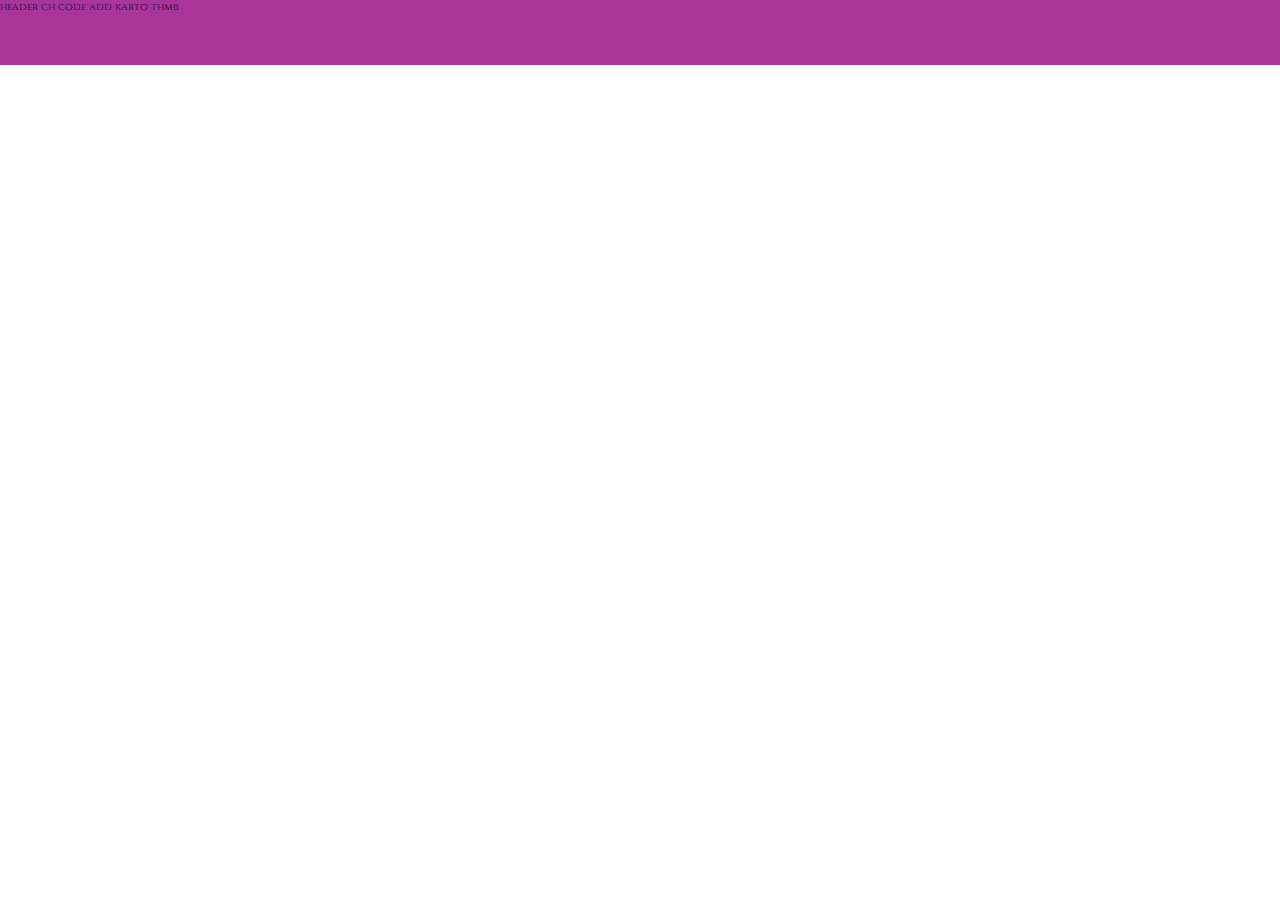
<file: login-5/index.html>
<!DOCTYPE html>
<html lang="en">
<head>
  <title>Login popup box</title>
  <meta charset="utf-8">
  <meta name="viewport" content="width=device-width, initial-scale=1">
  <meta charset="utf-8">
  <meta name="viewport" content="width=device-width, initial-scale=1">
  <link rel="stylesheet" href="https://maxcdn.bootstrapcdn.com/bootstrap/3.4.1/css/bootstrap.min.css">
  <script src="https://ajax.googleapis.com/ajax/libs/jquery/3.5.1/jquery.min.js"></script>
  <script src="https://maxcdn.bootstrapcdn.com/bootstrap/3.4.1/js/bootstrap.min.js"></script>
 
  <link href="https://fonts.googleapis.com/css2?family=Cinzel&display=swap" rel="stylesheet">
  <link href='https://cdn.jsdelivr.net/npm/boxicons@2.0.5/css/boxicons.min.css' rel='stylesheet'>
  <link href="https://fonts.googleapis.com/css2?family=Cinzel&display=swap" rel="stylesheet">
  <link rel="stylesheet" href="https://cdn.jsdelivr.net/npm/bootstrap@4.5.3/dist/css/bootstrap.min.css" integrity="sha384-TX8t27EcRE3e/ihU7zmQxVncDAy5uIKz4rEkgIXeMed4M0jlfIDPvg6uqKI2xXr2" crossorigin="anonymous">
  <link rel="stylesheet" href="style.css" type="text/css">
  <link rel="stylesheet" href="head.css" type="text/css">
</head>
<body>

  <div class="login-popup">
        <div class="login">
            <div class="login__content">
                <div class="login__forms">
                    <form action="" class="login__registre" id="login-in">
                        <div class="close">&times;</div>
                        <h1 class="login__title">Sign In</h1>
                
                        <div class="login__box">
                            <i class='bx bx-user login__icon'></i>
                            <input type="text" placeholder="Username" class="login__input">
                        </div>
                
                        <div class="login__box">
                            <i class='bx bx-lock-alt login__icon'></i>
                            <input type="password" placeholder="Password" class="login__input">
                        </div>
                
                        <a href="#" class="login__forgot">Forgot password?</a>
                
                        <a href="#" class="login__button">Sign In</a>
                
                        <div>
                            <span class="login__account">Don't have an Account ?</span>
                            <span class="login__signin" id="sign-up">Sign Up</span>
                        </div>
                    </form>
                    <form action="" class="login__create none" id="login-up">
                        <div class="close" id='close2'>&times;</div>
                        <h1 class="login__title">Create Account</h1>
                
                        <div class="login__box">
                            <i class='bx bx-user login__icon'></i>
                            <input type="text" placeholder="First Name" class="login__input">
                        </div>
                        <div class="login__box">
                            <i class='bx bx-user login__icon'></i>
                            <input type="text" placeholder="Last Name" class="login__input">
                        </div>
                        
                
                        <div class="login__box">
                            <i class='bx bx-at login__icon'></i>
                            <input type="text" placeholder="Email" class="login__input">
                        </div>
                        <div class="login__box">
                            <i class='bx bx-user login__icon'></i>
                            <input type="number" placeholder="Phone Number" class="login__input">
                        </div>
                        
                        <div class="login__box">
                            <i class='bx bx-at login__icon'></i>
                            <input type="date" placeholder="DOB" class="login__input">
                        </div>
                        <div class="login__box">
                            <i class='bx bx-lock-alt login__icon'></i>
                            <input type="password" placeholder="Password" class="login__input">
                        </div>
                        
                        <div class="login__box">
                            <i class='bx bx-lock-alt login__icon'></i>
                            <input type="password" placeholder="Confirm Password" class="login__input">
                        </div>
                
                        <a href="#" class="login__button">Sign Up</a>
                        <div>
                            <span class="login__account">Already have an Account ?</span>
                            <span class="login__signup" id="sign-in">Sign In</span>
                        </div>
                    </form>
                </div>
        </div>	
  	 </div>
  </div>

  <div class="head">
     header ch code add karto thmb
  </div>

<script src="index.js"></script>
</body>
</html>
</file>
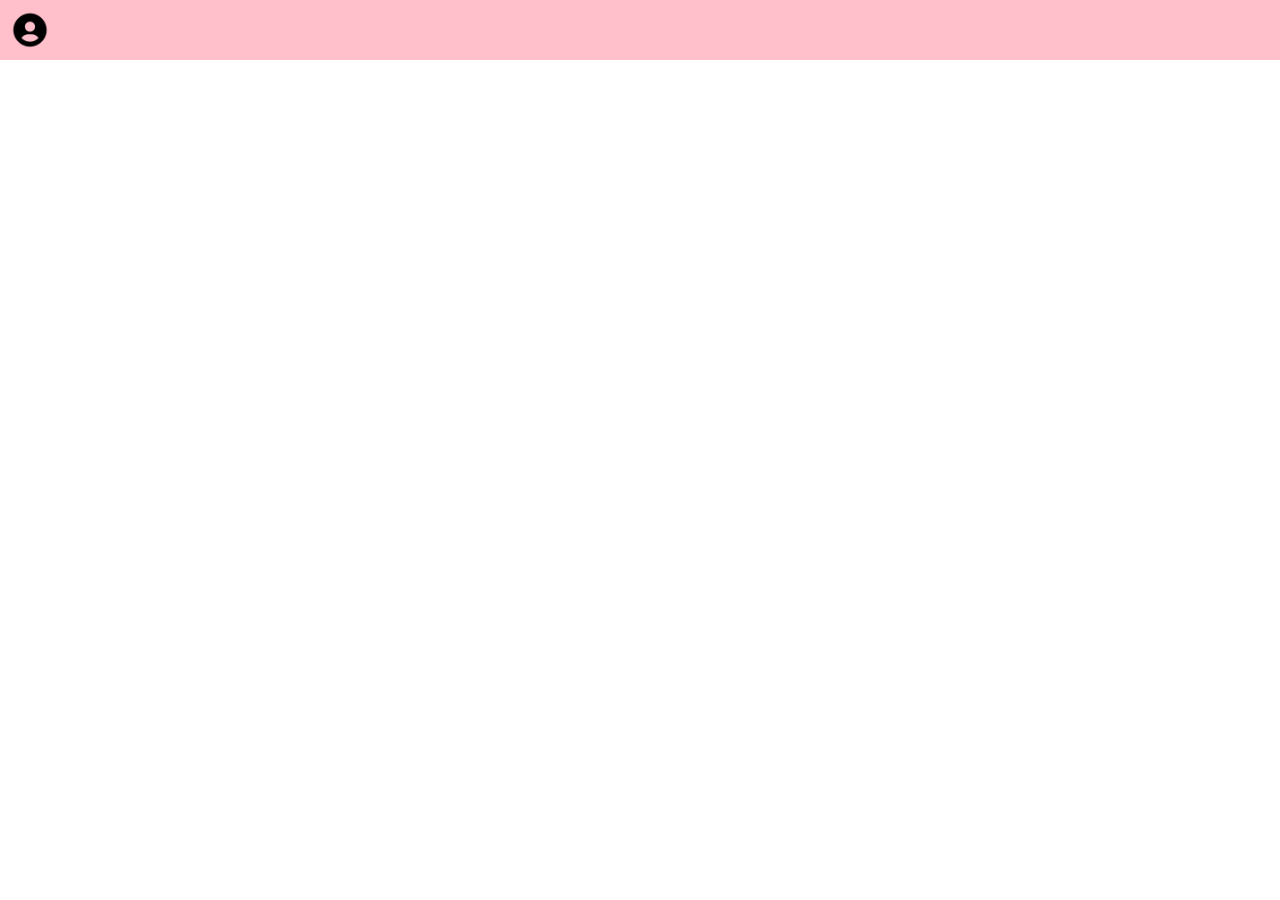
<file: login-6/index.html>
<!DOCTYPE html>
<html lang="en">
<head>
  <title>Login popup box</title>
  <meta charset="utf-8">
  <meta name="viewport" content="width=device-width, initial-scale=1">
  <meta charset="utf-8">
  <meta name="viewport" content="width=device-width, initial-scale=1">
  <link rel="stylesheet" href="https://maxcdn.bootstrapcdn.com/bootstrap/3.4.1/css/bootstrap.min.css">
  <script src="https://ajax.googleapis.com/ajax/libs/jquery/3.5.1/jquery.min.js"></script>
  <script src="https://maxcdn.bootstrapcdn.com/bootstrap/3.4.1/js/bootstrap.min.js"></script>
 
  <link href="https://fonts.googleapis.com/css2?family=Cinzel&display=swap" rel="stylesheet">
  <link href='https://cdn.jsdelivr.net/npm/boxicons@2.0.5/css/boxicons.min.css' rel='stylesheet'>
  <link href="https://fonts.googleapis.com/css2?family=Cinzel&display=swap" rel="stylesheet">
  <link rel="stylesheet" href="https://cdn.jsdelivr.net/npm/bootstrap@4.5.3/dist/css/bootstrap.min.css" integrity="sha384-TX8t27EcRE3e/ihU7zmQxVncDAy5uIKz4rEkgIXeMed4M0jlfIDPvg6uqKI2xXr2" crossorigin="anonymous">
  <link rel="stylesheet" href="style.css" type="text/css">
 
</head>
<body>

  <div class="login-popup">
        <div class="login">
            <div class="login__content">
                <div class="login__forms">
                    <form action="" class="login__registre" id="login-in">
                        <div class="close">&times;</div>
                        <h1 class="login__title">Sign In</h1>
                
                        <div class="login__box">
                            <i class='bx bx-user login__icon'></i>
                            <input type="text" placeholder="Username" class="login__input">
                        </div>
                
                        <div class="login__box">
                            <i class='bx bx-lock-alt login__icon'></i>
                            <input type="password" placeholder="Password" class="login__input">
                        </div>
                
                        <a href="#" class="login__forgot">Forgot password?</a>
                
                        <a href="#" class="login__button">Sign In</a>
                
                        <div>
                            <span class="login__account">Don't have an Account ?</span>
                            <span class="login__signin" id="sign-up">Sign Up</span>
                        </div>
                    </form>
                    <form action="" class="login__create none" id="login-up">
                        <div class="close" id='close2'>&times;</div>
                        <h1 class="login__title">Create Account</h1>
                
                        <div class="login__box">
                            <i class='bx bx-user login__icon'></i>
                            <input type="text" placeholder="First Name" class="login__input">
                        </div>
                        <div class="login__box">
                            <i class='bx bx-user login__icon'></i>
                            <input type="text" placeholder="Last Name" class="login__input">
                        </div>
                        
                
                        <div class="login__box">
                            <i class='bx bx-at login__icon'></i>
                            <input type="text" placeholder="Email" class="login__input">
                        </div>
                        <div class="login__box">
                            <i class='bx bx-user login__icon'></i>
                            <input type="number" placeholder="Phone Number" class="login__input">
                        </div>
                        
                        <div class="login__box">
                            <i class='bx bx-at login__icon'></i>
                            <input type="date" placeholder="DOB" class="login__input">
                        </div>
                        <div class="login__box">
                            <i class='bx bx-lock-alt login__icon'></i>
                            <input type="password" placeholder="Password" class="login__input">
                        </div>
                        
                        <div class="login__box">
                            <i class='bx bx-lock-alt login__icon'></i>
                            <input type="password" placeholder="Confirm Password" class="login__input">
                        </div>
                
                        <a href="#" class="login__button">Sign Up</a>
                        <div>
                            <span class="login__account">Already have an Account ?</span>
                            <span class="login__signup" id="sign-in">Sign In</span>
                        </div>
                    </form>
                </div>
        </div>	
  	 </div>
  </div>

  <div id="mySidenav" class="sidenav">
    <a href="javascript:void(0)" class="closebtn" onclick="closeNav()">&times;</a>
    <a>Hello</a>
    <a>UserName</a>
    <a>Other-Stuff</a>
  </div>

<div class="head">
    <div class="icon">
<img  class = "img1"  src="user.png" style="font-size:30px;cursor:pointer" onclick="openNav()"> 
    </div>
</div>
<script src="index.js"></script>
</body>
</html>
</file>
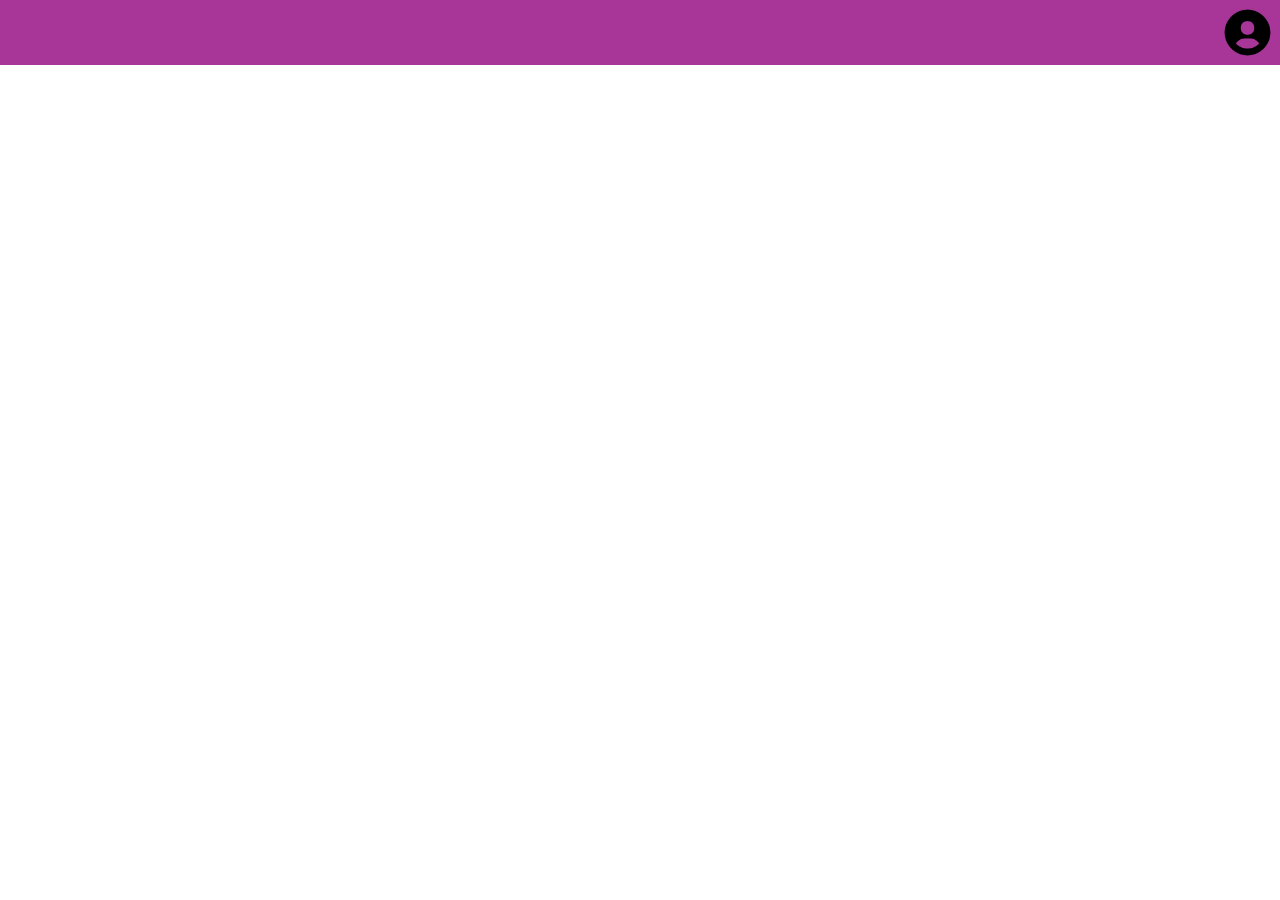
<file: login-5/try-1.html>
<!DOCTYPE html>
<html lang="en">
<head>
  <title> try-1</title>
  <meta charset="utf-8">
  <meta name="viewport" content="width=device-width, initial-scale=1">
  <meta charset="utf-8">
  <meta name="viewport" content="width=device-width, initial-scale=1">
  <link rel="stylesheet" href="https://maxcdn.bootstrapcdn.com/bootstrap/3.4.1/css/bootstrap.min.css">
  <script src="https://ajax.googleapis.com/ajax/libs/jquery/3.5.1/jquery.min.js"></script>
  <script src="https://maxcdn.bootstrapcdn.com/bootstrap/3.4.1/js/bootstrap.min.js"></script>
 
  <link href="https://fonts.googleapis.com/css2?family=Cinzel&display=swap" rel="stylesheet">
  <link href='https://cdn.jsdelivr.net/npm/boxicons@2.0.5/css/boxicons.min.css' rel='stylesheet'>
  <link href="https://fonts.googleapis.com/css2?family=Cinzel&display=swap" rel="stylesheet">
  <link rel="stylesheet" href="https://cdn.jsdelivr.net/npm/bootstrap@4.5.3/dist/css/bootstrap.min.css" integrity="sha384-TX8t27EcRE3e/ihU7zmQxVncDAy5uIKz4rEkgIXeMed4M0jlfIDPvg6uqKI2xXr2" crossorigin="anonymous">
  <link rel="stylesheet" href="style.css" type="text/css">
  <link rel="stylesheet" href="head.css" type="text/css">
</head>
<body>

  <div class="login-popup">
        <div class="login">
            <div class="login__content">
                <div class="login__forms">
                    <form action="" class="login__registre" id="login-in">
                        <div class="close">&times;</div>
                        <h1 class="login__title">Sign In</h1>
                
                        <div class="login__box">
                            <i class='bx bx-user login__icon'></i>
                            <input type="text" placeholder="Username" class="login__input">
                        </div>
                
                        <div class="login__box">
                            <i class='bx bx-lock-alt login__icon'></i>
                            <input type="password" placeholder="Password" class="login__input">
                        </div>
                
                        <a href="#" class="login__forgot">Forgot password?</a>
                
                        <a href="#" class="login__button">Sign In</a>
                
                        <div>
                            <span class="login__account">Don't have an Account ?</span>
                            <span class="login__signin" id="sign-up">Sign Up</span>
                        </div>
                    </form>
                    <form action="" class="login__create none" id="login-up">
                        <div class="close">&times;</div>
                        <h1 class="login__title">Create Account</h1>
                
                        <div class="login__box">
                            <i class='bx bx-user login__icon'></i>
                            <input type="text" placeholder="First Name" class="login__input">
                        </div>
                        <div class="login__box">
                            <i class='bx bx-user login__icon'></i>
                            <input type="text" placeholder="Last Name" class="login__input">
                        </div>
                        
                
                        <div class="login__box">
                            <i class='bx bx-at login__icon'></i>
                            <input type="text" placeholder="Email" class="login__input">
                        </div>
                        <div class="login__box">
                            <i class='bx bx-user login__icon'></i>
                            <input type="number" placeholder="Phone Number" class="login__input">
                        </div>
                        
                        <div class="login__box">
                            <i class='bx bx-at login__icon'></i>
                            <input type="date" placeholder="DOB" class="login__input">
                        </div>
                        <div class="login__box">
                            <i class='bx bx-lock-alt login__icon'></i>
                            <input type="password" placeholder="Password" class="login__input">
                        </div>
                        
                        <div class="login__box">
                            <i class='bx bx-lock-alt login__icon'></i>
                            <input type="password" placeholder="Confirm Password" class="login__input">
                        </div>
                
                        <a href="#" class="login__button">Sign Up</a>
                        <div>
                            <span class="login__account">Already have an Account ?</span>
                            <span class="login__signup" id="sign-in">Sign In</span>
                        </div>
                    </form>
                </div>
        </div>	
  	 </div>
  </div>

  <div class="head">
    <div class="head-user"> 
        <img src="user.png" alt="">
    </div>
  </div>

<script src="index.js"></script>
</body>
</html>
</file>
<file: login-5/style.css>
body{
	font-family: sans-serif;
	margin:0;
	line-height: 1.5;
}

*{
	box-sizing: border-box;
	margin:0;
}

.login-popup{
	position: fixed;
	left: 0;
	top: 0;
	width: 100%;
	height: 100%;
	z-index: 1099;
	background-color:rgba(0,0,0,0.6);
	visibility: hidden;
	opacity: 0;
	transition: all 1s ease;
}
.login-popup.show{
	visibility:visible;
	opacity: 1;
}
.login-popup .box{
	background-color:#ffffff;
	width: 750px;
	position: absolute;
	left: 50%;
	top:50%;
	transform:translate(-50%,-50%);
	display: flex;
	flex-wrap: wrap;
	opacity: 0;
	margin-left: 50px;
	transition: all 1s ease;

}
.login-popup.show .box{
	opacity: 1;
	margin-left: 0;
}
.login-popup .box .img-area{
	flex:0 0 50%;
	max-width: 50%;
	position: relative;
	overflow: hidden;
	padding:30px;
	display: flex;
	align-items: center;
	justify-content: center;
}
.login-popup .box .img-area h1{
	font-size: 30px;
}
.login-popup .box .img-area .img{
	position: absolute;
	left:0;
	top:0;
	width: 100%;
	height: 100%;
	background-image: url('img/bg.jpg');
	background-size: cover;
	background-position: center;
	animation: zoomInOut 7s linear infinite;
	z-index: -1;

}
@keyframes zoomInOut{
	0%,100%{
		transform: scale(1);
	}
	50%{
		transform: scale(1.1);
	}
}
.login-popup .box .form{
	flex:0 0 50%;
	max-width: 50%;
	padding:40px 30px;
}

.login-popup .box .form h1{
	color:#000000;
	font-size: 30px;
	margin:0 0 30px;
}
.login-popup .box .form .form-control{
	height: 45px;
	margin-bottom: 30px;
	width: 100%;
	border:none;
	border-bottom:1px solid #cccccc;
	font-size: 15px;
	color:#000000;
}
.login-popup .box .form .form-control:focus{
	outline: none;
}
.login-popup .box .form label{
	font-size: 15px;
	color:#555555;
}
.login-popup .box .form .btn{
	width: 100%;
	background-color: #E91E63;
	margin-top:40px;
	height: 45px;
	border:none;
	border-radius: 25px;
	font-size: 15px;
	text-transform: uppercase;
	color:#ffffff;
	cursor: pointer;
}
.login-popup .box .form .btn:focus{
	outline: none;
}

.login-popup .box .form .close{
	position: absolute;
	right: 10px;
	top:0px;
	font-size: 30px;
	cursor: pointer;
}

/*responsive*/
@media(max-width: 767px){
	.login-popup .box{
		width: calc(100% - 30px);
	}
	.login-popup .box .img-area{
		display: none;
	}
	.login-popup .box .form{
		flex: 0 0 100%;
        max-width: 100%;
	}
}


/*===== GOOGLE FONTS =====*/
@import url("https://fonts.googleapis.com/css2?family=Open+Sans:wght@400;600;700&display=swap");

/*===== VARIABLES CSS =====*/
:root{
  /*===== Colores =====*/
  --first-color: #9D4BFF;
  --first-color-dark: #23004D;
  --first-color-light: #A49EAC;
  --first-color-lighten: #F2F2F2;

  /*===== Font and typography =====*/
  --body-font: 'Cinzel', serif;
  --h1-font-size: 1.5rem;
  --normal-font-size: .938rem;
  --small-font-size: .813rem;
}

@media screen and (min-width: 768px){
  :root{
    --normal-font-size: 1rem;
    --small-font-size: .875rem;
  }
}

/*===== BASE =====*/
*,::before,::after{
  box-sizing: border-box;
}

body{
  margin: 0;
  padding: 0;
  font-family: var(--body-font);
  font-size: var(--normal-font-size);
  color: var(--first-color-dark);
}

h1{
  margin: 0;
}

a{
  text-decoration: none;
}

img{
  max-width: 100%;
  height: auto;
  display: block;
}

/*===== LOGIN =====*/
.login{
  display: grid;
  grid-template-columns: 100%;
  height: 100vh;
  margin-left: 1.5rem;
  margin-right: 1.5rem;
}

.login__content{
  display: grid;
  padding-top: 100px;
}

.login__img{
  justify-self: center;
}

.login__img img{
  width: 310px;
  margin-top: 1.5rem;
}

.login__forms{
  position: relative;
  height: 368px;
}

.login__registre, .login__create{
  position: absolute;

  width: 100%;
  background-color: var(--first-color-lighten);
  padding: 2rem 1rem;
  border-radius: 1rem;
  text-align: center;
  box-shadow: 0 8px 20px rgba(35,0,77,.2);
  animation-duration: .4s;
  animation-name: animate-login;
  
}

@keyframes animate-login{
  0%{
    transform: scale(1,1);
  }
  50%{
    transform: scale(1.1,1.1);
  }
  100%{
    transform: scale(1,1);
  }
}

.login__title{
  font-size: var(--h1-font-size);
  margin-bottom: 2rem;
}

.login__box{
  display: grid;
  grid-template-columns: max-content 1fr;
  column-gap: .5rem;
  padding: 1.125rem 1rem;
  background-color: #FFF;
  margin-top: 1rem;
  border-radius: .5rem;
}

.login__icon{
  font-size: 1.5rem;
  color: var(--first-color);
}

.login__input{
  border: none;
  outline: none;
  font-size: var(--normal-font-size);
  font-weight: 700;
  color: var(--first-color-dark);
}

.login__input::placeholder{
  font-size: var(--normal-font-size);
  font-family: var(--body-font);
  color: var(--first-color-light);
}

.login__forgot{
  display: block;
  width: max-content;
  margin-left: auto;
  margin-top: .5rem;
  font-size: var(--small-font-size);
  font-weight: 600;
  color: var(--first-color-light);
}

.login__button{
  display: block;
  padding: 1rem;
  margin: 2rem 0;
  background-color: var(--first-color);
  color: #FFF;
  font-weight: 600;
  text-align: center;
  border-radius: .5rem;
  transition: .3s;
}

.login__button:hover{
  background-color: var(--first-color-dark);
}

.login__account, .login__signin, .login__signup{
  font-weight: 600;
  font-size: var(--small-font-size);
}

.login__account{
  color: var(--first-color-dark);
}

.login__signin, .login__signup{
  color: var(--first-color);
  cursor: pointer;
}

.login__social{
  margin-top: 2rem;
}

.login__social-icon{
  font-size: 1.5rem;
  color: var(--first-color-dark);
  margin: 0 1.5rem;
}

/*Show login*/
.block{
  display: block;
}

/*Hidden login*/
.none{
  display: none;
}

/* ===== MEDIA QUERIES =====*/
@media screen and (min-width: 576px){
  .login__forms{
    width: 348px;
    justify-self: center;
  }
}

@media screen and (min-width: 1024px){
  .login{
    height: 100vh;
    overflow: hidden;
  }

  .login__content{
    grid-template-columns: repeat(2, max-content);
    justify-content: center;
    align-items: center;
    margin-left: 10rem;
  }

  .login__img{
    display: flex;
    width: 600px;
    height: 588px;
    background-color: var(--first-color-lighten);
    border-radius: 1rem;
    padding-left: 1rem;
  }

  .login__img img{
    width: 390px;
    margin-top: 0;
  }

  .login__registre, .login__create{
    left: -11rem;
  }

  .login__registre{
    bottom: -2rem;
  }

  .login__create{
    bottom: -5.5rem;
  }
}
</file>
<file: login-5/head.css>
.head {
    height: 65px;
    background-color: rgb(168, 54, 153);
    width: auto;
  }
  
.head-user {
  float: right;
}

img {
  height: 60px;
  padding-top: 5px;
  padding-right: 5px;
  color: blanchedalmond;
}
</file>
<file: login-6/style.css>
body{
	font-family: sans-serif;
	margin:0;
	line-height: 1.5;
}

*{
	box-sizing: border-box;
	margin:0;
}

.login-popup{
	position: fixed;
	left: 0;
	top: 0;
	width: 100%;
	height: 100%;
	z-index: 1099;
	background-color:rgba(0,0,0,0.6);
	visibility: hidden;
	opacity: 0;
	transition: all 1s ease;
}
.login-popup.show{
	visibility:visible;
	opacity: 1;
}
.login-popup .box{
	background-color:#ffffff;
	width: 750px;
	position: absolute;
	left: 50%;
	top:50%;
	transform:translate(-50%,-50%);
	display: flex;
	flex-wrap: wrap;
	opacity: 0;
	margin-left: 50px;
	transition: all 1s ease;

}
.login-popup.show .box{
	opacity: 1;
	margin-left: 0;
}
.login-popup .box .img-area{
	flex:0 0 50%;
	max-width: 50%;
	position: relative;
	overflow: hidden;
	padding:30px;
	display: flex;
	align-items: center;
	justify-content: center;
}
.login-popup .box .img-area h1{
	font-size: 30px;
}
.login-popup .box .img-area .img{
	position: absolute;
	left:0;
	top:0;
	width: 100%;
	height: 100%;
	background-image: url('img/bg.jpg');
	background-size: cover;
	background-position: center;
	animation: zoomInOut 7s linear infinite;
	z-index: -1;

}
@keyframes zoomInOut{
	0%,100%{
		transform: scale(1);
	}
	50%{
		transform: scale(1.1);
	}
}
.login-popup .box .form{
	flex:0 0 50%;
	max-width: 50%;
	padding:40px 30px;
}

.login-popup .box .form h1{
	color:#000000;
	font-size: 30px;
	margin:0 0 30px;
}
.login-popup .box .form .form-control{
	height: 45px;
	margin-bottom: 30px;
	width: 100%;
	border:none;
	border-bottom:1px solid #cccccc;
	font-size: 15px;
	color:#000000;
}
.login-popup .box .form .form-control:focus{
	outline: none;
}
.login-popup .box .form label{
	font-size: 15px;
	color:#555555;
}
.login-popup .box .form .btn{
	width: 100%;
	background-color: #E91E63;
	margin-top:40px;
	height: 45px;
	border:none;
	border-radius: 25px;
	font-size: 15px;
	text-transform: uppercase;
	color:#ffffff;
	cursor: pointer;
}
.login-popup .box .form .btn:focus{
	outline: none;
}

.login-popup .box .form .close{
	position: absolute;
	right: 10px;
	top:0px;
	font-size: 30px;
	cursor: pointer;
}

/*responsive*/
@media(max-width: 767px){
	.login-popup .box{
		width: calc(100% - 30px);
	}
	.login-popup .box .img-area{
		display: none;
	}
	.login-popup .box .form{
		flex: 0 0 100%;
        max-width: 100%;
	}
}


/*===== GOOGLE FONTS =====*/
@import url("https://fonts.googleapis.com/css2?family=Open+Sans:wght@400;600;700&display=swap");

/*===== VARIABLES CSS =====*/
:root{
  /*===== Colores =====*/
  --first-color: #9D4BFF;
  --first-color-dark: #23004D;
  --first-color-light: #A49EAC;
  --first-color-lighten: #F2F2F2;

  /*===== Font and typography =====*/
  --body-font: 'Cinzel', serif;
  --h1-font-size: 1.5rem;
  --normal-font-size: .938rem;
  --small-font-size: .813rem;
}

@media screen and (min-width: 768px){
  :root{
    --normal-font-size: 1rem;
    --small-font-size: .875rem;
  }
}

/*===== BASE =====*/
*,::before,::after{
  box-sizing: border-box;
}

body{
  margin: 0;
  padding: 0;
  font-family: var(--body-font);
  font-size: var(--normal-font-size);
  color: var(--first-color-dark);
}

h1{
  margin: 0;
}

a{
  text-decoration: none;
}

img{
  max-width: 100%;
  height: auto;
  display: block;
}

/*===== LOGIN =====*/
.login{
  display: grid;
  grid-template-columns: 100%;
  height: 100vh;
  margin-left: 1.5rem;
  margin-right: 1.5rem;
}

.login__content{
  display: grid;
  padding-top: 100px;
}

.login__img{
  justify-self: center;
}

.login__img img{
  width: 310px;
  margin-top: 1.5rem;
}

.login__forms{
  position: relative;
  height: 368px;
}

.login__registre, .login__create{
  position: absolute;

  width: 100%;
  background-color: var(--first-color-lighten);
  padding: 2rem 1rem;
  border-radius: 1rem;
  text-align: center;
  box-shadow: 0 8px 20px rgba(35,0,77,.2);
  animation-duration: .4s;
  animation-name: animate-login;
  
}

@keyframes animate-login{
  0%{
    transform: scale(1,1);
  }
  50%{
    transform: scale(1.1,1.1);
  }
  100%{
    transform: scale(1,1);
  }
}

.login__title{
  font-size: var(--h1-font-size);
  margin-bottom: 2rem;
}

.login__box{
  display: grid;
  grid-template-columns: max-content 1fr;
  column-gap: .5rem;
  padding: 1.125rem 1rem;
  background-color: #FFF;
  margin-top: 1rem;
  border-radius: .5rem;
}

.login__icon{
  font-size: 1.5rem;
  color: var(--first-color);
}

.login__input{
  border: none;
  outline: none;
  font-size: var(--normal-font-size);
  font-weight: 700;
  color: var(--first-color-dark);
}

.login__input::placeholder{
  font-size: var(--normal-font-size);
  font-family: var(--body-font);
  color: var(--first-color-light);
}

.login__forgot{
  display: block;
  width: max-content;
  margin-left: auto;
  margin-top: .5rem;
  font-size: var(--small-font-size);
  font-weight: 600;
  color: var(--first-color-light);
}

.login__button{
  display: block;
  padding: 1rem;
  margin: 2rem 0;
  background-color: var(--first-color);
  color: #FFF;
  font-weight: 600;
  text-align: center;
  border-radius: .5rem;
  transition: .3s;
}

.login__button:hover{
  background-color: var(--first-color-dark);
}

.login__account, .login__signin, .login__signup{
  font-weight: 600;
  font-size: var(--small-font-size);
}

.login__account{
  color: var(--first-color-dark);
}

.login__signin, .login__signup{
  color: var(--first-color);
  cursor: pointer;
}

.login__social{
  margin-top: 2rem;
}

.login__social-icon{
  font-size: 1.5rem;
  color: var(--first-color-dark);
  margin: 0 1.5rem;
}

/*Show login*/
.block{
  display: block;
}

/*Hidden login*/
.none{
  display: none;
}

/* ===== MEDIA QUERIES =====*/
@media screen and (min-width: 576px){
  .login__forms{
    width: 348px;
    justify-self: center;
  }
}

@media screen and (min-width: 1024px){
  .login{
    height: 100vh;
    overflow: hidden;
  }

  .login__content{
    grid-template-columns: repeat(2, max-content);
    justify-content: center;
    align-items: center;
    margin-left: 10rem;
  }

  .login__img{
    display: flex;
    width: 600px;
    height: 588px;
    background-color: var(--first-color-lighten);
    border-radius: 1rem;
    padding-left: 1rem;
  }

  .login__img img{
    width: 390px;
    margin-top: 0;
  }

  .login__registre, .login__create{
    left: -11rem;
  }

  .login__registre{
    bottom: -2rem;
  }

  .login__create{
    bottom: -5.5rem;
  }
}

.sidenav {
  height: 100%;
  width: 0;
  position: fixed;
  z-index: 1;
  top: 0;
  left: 0;
  background-color:var(--first-color);
  overflow-x: hidden;
  transition: 0.5s;
  padding-top: 60px;
}

.sidenav a {
  padding: 8px 8px 8px 8px;
  text-decoration: none;
  font-size: 20px;
  color: black;
  display: block;
  transition: 0.1s;
  text-align: center;
  

}

.sidenav a:hover {
  color: #f1f1f1;
}

.sidenav .closebtn {
  position: absolute;
  top: 0;
  right: 25px;
  font-size: 36px;

 
}

@media screen and (max-height: 450px) {
  .sidenav {padding-top: 15px;}
  .sidenav a {font-size: 18px;}
}

.sidenav h3 {
    color: aliceblue;
}

.head {
    background-color: pink;
    height: 60px;
}
.icon {
    height: 50px;
    width: 50px;
    padding-top: 10px;
    padding-left: 10px;
}
.img {
     width: 100%;
 }
</file>
